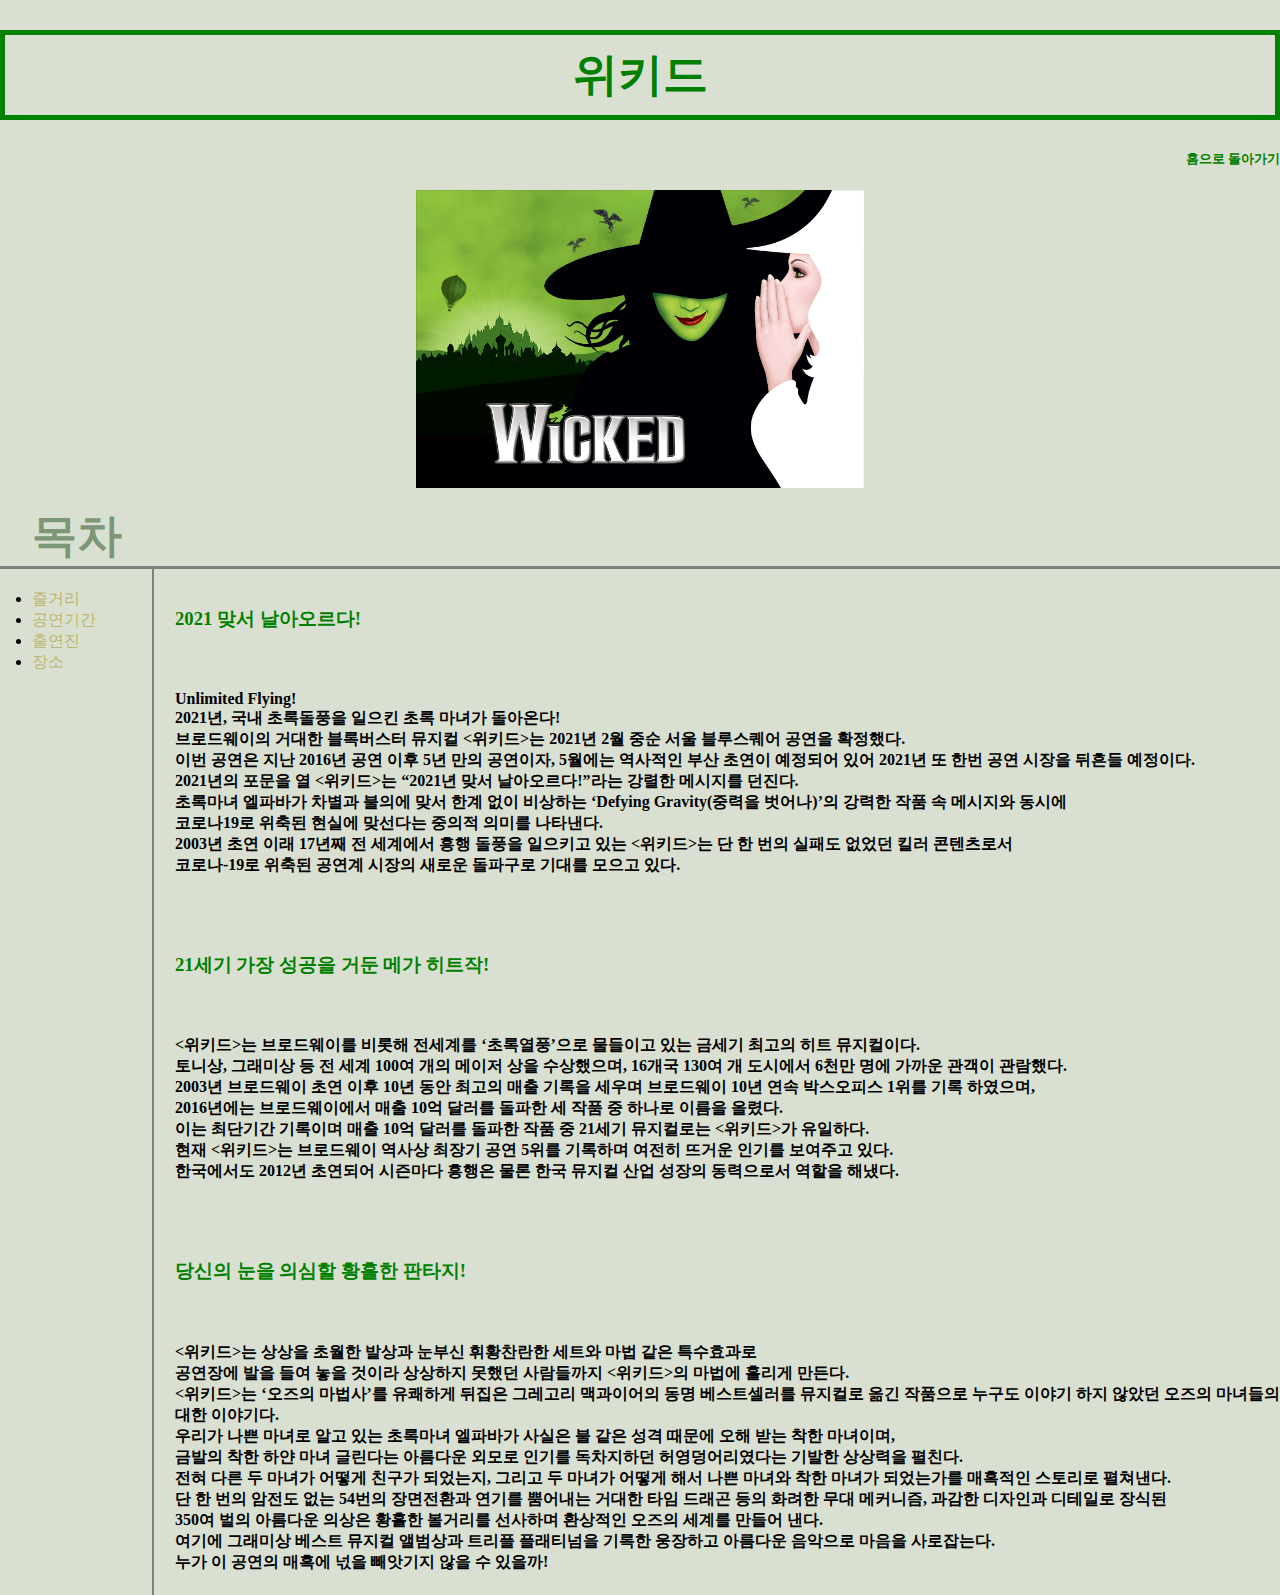
<file: index.html>
<!doctype html>
<html>
<head>
<title>뮤지컬 "위키드"</title>
<meta charset="utf-8">
</html>
<style>
body {
  margin:0;
}
a{color:green; text-decoration: none; text-align: center;
}
h1 {
  font-size:45px; text-align: center
}
h2 {color:#7b9776;
  font-size:45px;
  border-bottom:3px solid gray;
  margin:0;
  padding-left:32px;
}
h5{
  text-align: right;
}
 img{
  display: table;
  margin-left: auto;
  margin-right: auto;
}

h1{
  border:5px green solid;
  padding:10px
}
h3{
  color: green
}
ul{
  border-right:2px solid gray;
  width:100px;
  margin:0px;
  padding:20px;
}
ul{
  padding-left:32px;
}
#grid{
  display: grid;
  grid-template-columns: 150px 1fr;
}
#article{
  padding-left:25px;
}
body {background-color:#dae0d1;
}
.saw{
  color:darkkhaki;
}
</style>

<!--
<h1><font color="green">목차</font></h1>
<body>
<ol>
<li><a href="2.html">줄거리</a></li>
<li><a href="3.html">공연기간</a></li>
<li><a href="4.html">출연진</a></li>
<li><a href="5.html">장소</a></li>
</ol>
-->
<h1><a href="https://www.wickedthemusical.co.kr/" target="_blank" title="위키드정">위키드</a></h1>
<h5><a href="index.html">홈으로 돌아가기</a></h5>
<img src="위키드포스터.jpg" width="35%">

<body>
<br><h2>목차</h2>
<div id="grid">
<ul>
<li><a href="2.html" class="saw">줄거리</a></li>
<li><a href="3.html" class="saw">공연기간</a></li>
<li><a href="4.html" class="saw">출연진</a></li>
<li><a href="5.html" class="saw">장소</a></li>
</ul>
<div id="article">
<br><h3>2021 맞서 날아오르다!</h3>
<br><h4><strong>Unlimited Flying!</strong>
<br>2021년, 국내 초록돌풍을 일으킨 초록 마녀가 돌아온다!
<br>브로드웨이의 거대한 블록버스터 뮤지컬 <위키드>는 2021년 2월 중순 서울 블루스퀘어 공연을 확정했다.
<br>이번 공연은 지난 2016년 공연 이후 5년 만의 공연이자, 5월에는 역사적인 부산 초연이 예정되어 있어 2021년 또 한번 공연 시장을 뒤흔들 예정이다.
<br>2021년의 포문을 열 <위키드>는 “2021년 맞서 날아오르다!”라는 강렬한 메시지를 던진다.
<br>초록마녀 엘파바가 차별과 불의에 맞서 한계 없이 비상하는 ‘Defying Gravity(중력을 벗어나)’의 강력한 작품 속 메시지와 동시에
<br>코로나19로 위축된 현실에 맞선다는 중의적 의미를 나타낸다.
<br>2003년 초연 이래 17년째 전 세계에서 흥행 돌풍을 일으키고 있는 <위키드>는 단 한 번의 실패도 없었던 킬러 콘텐츠로서
<br>코로나-19로 위축된 공연계 시장의 새로운 돌파구로 기대를 모으고 있다.</h4>
<br>
<br><h3>21세기 가장 성공을 거둔 메가 히트작!</h3>
<br><h4><위키드>는 브로드웨이를 비롯해 전세계를 ‘초록열풍’으로 물들이고 있는 금세기 최고의 히트 뮤지컬이다.
<br>토니상, 그래미상 등 전 세계 100여 개의 메이저 상을 수상했으며, 16개국 130여 개 도시에서 6천만 명에 가까운 관객이 관람했다.
<br>2003년 브로드웨이 초연 이후 10년 동안 최고의 매출 기록을 세우며 브로드웨이 10년 연속 박스오피스 1위를 기록 하였으며,
<br>2016년에는 브로드웨이에서 매출 10억 달러를 돌파한 세 작품 중 하나로 이름을 올렸다.
<br>이는 최단기간 기록이며 매출 10억 달러를 돌파한 작품 중 21세기 뮤지컬로는 <위키드>가 유일하다.
<br>현재 <위키드>는 브로드웨이 역사상 최장기 공연 5위를 기록하며 여전히 뜨거운 인기를 보여주고 있다.
<br>한국에서도 2012년 초연되어 시즌마다 흥행은 물론 한국 뮤지컬 산업 성장의 동력으로서 역할을 해냈다.</h4>
<br>
<br><h3>당신의 눈을 의심할 황홀한 판타지!</h3>
<br><h4><위키드>는 상상을 초월한 발상과 눈부신 휘황찬란한 세트와 마법 같은 특수효과로
<br>공연장에 발을 들여 놓을 것이라 상상하지 못했던 사람들까지 <위키드>의 마법에 홀리게 만든다.
<br><위키드>는 ‘오즈의 마법사’를 유쾌하게 뒤집은 그레고리 맥과이어의 동명 베스트셀러를 뮤지컬로 옮긴 작품으로 누구도 이야기 하지 않았던 오즈의 마녀들의 대한 이야기다.
<br>우리가 나쁜 마녀로 알고 있는 초록마녀 엘파바가 사실은 불 같은 성격 때문에 오해 받는 착한 마녀이며,
<br>금발의 착한 하얀 마녀 글린다는 아름다운 외모로 인기를 독차지하던 허영덩어리였다는 기발한 상상력을 펼친다.
<br>전혀 다른 두 마녀가 어떻게 친구가 되었는지, 그리고 두 마녀가 어떻게 해서 나쁜 마녀와 착한 마녀가 되었는가를 매혹적인 스토리로 펼쳐낸다.
<br>단 한 번의 암전도 없는 54번의 장면전환과 연기를 뿜어내는 거대한 타임 드래곤 등의 화려한 무대 메커니즘, 과감한 디자인과 디테일로 장식된
<br>350여 벌의 아름다운 의상은 황홀한 볼거리를 선사하며 환상적인 오즈의 세계를 만들어 낸다.
<br>여기에 그래미상 베스트 뮤지컬 앨범상과 트리플 플래티넘을 기록한 웅장하고 아름다운 음악으로 마음을 사로잡는다.
<br>누가 이 공연의 매혹에 넋을 빼앗기지 않을 수 있을까!</h4>
</div>
</file>
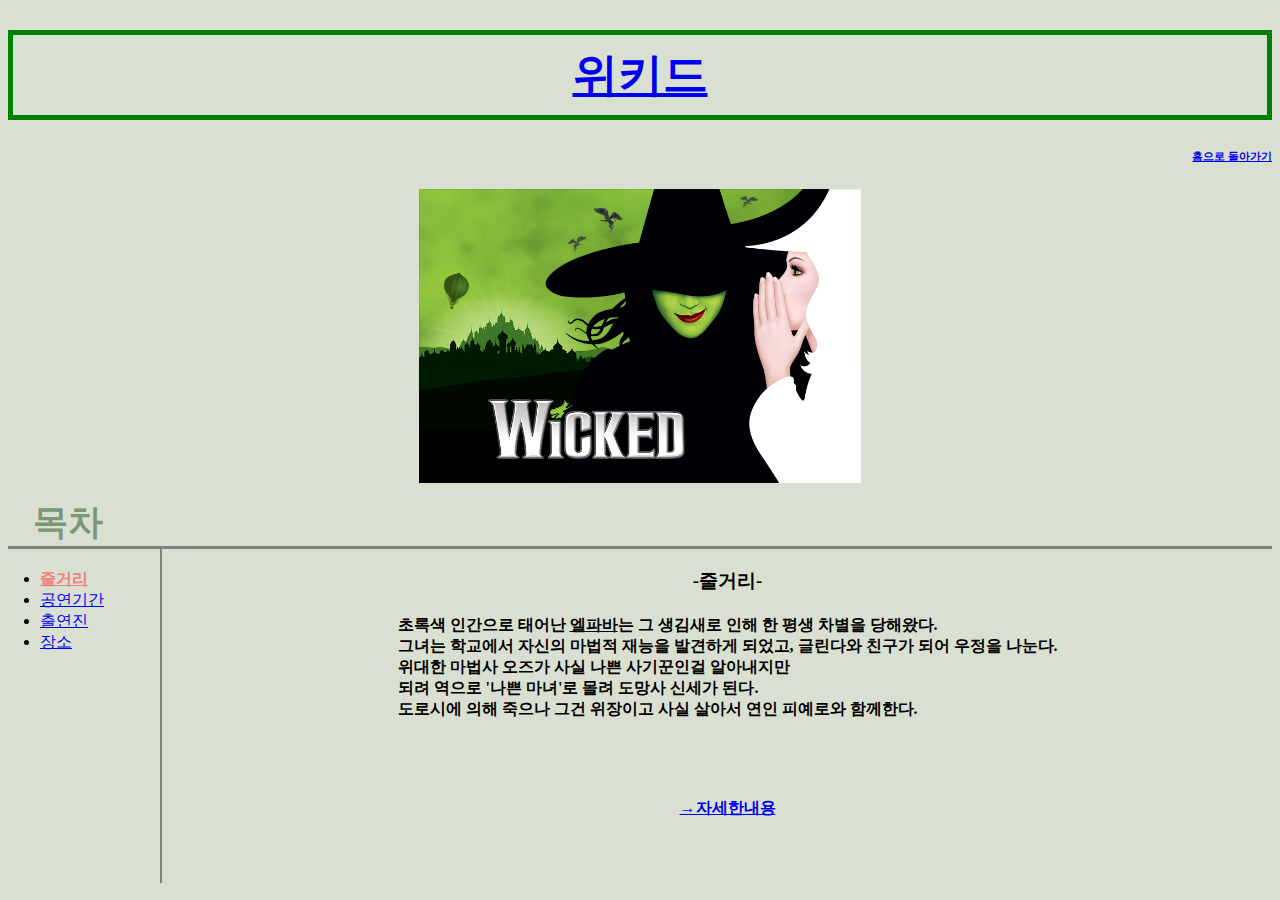
<file: 2.html>
<!doctype html>
<html>
<head>
<title>뮤지컬 "위키드"</title>
<meta charset="utf-8">
</html>
<Link rel="stylesheet" href="style.css">

<h1><a href="https://www.wickedthemusical.co.kr/" target="_blank" title="위키드정">위키드</a></h1>
<h6><a href="index.html">홈으로 돌아가기</a></h5>
<img src="위키드포스터.jpg" width="35%">

<p><h2>목차</h2>
  <div id="grid">
<body>
<ul>
<li><a href="2.html" style="color:lightcoral; text-decoration: underline;"><strong>줄거리</strong></a></li>
<li><a href="3.html">공연기간</a></li>
<li><a href="4.html">출연진</a></li>
<li><a href="5.html">장소</a></li>
</ul>
<div id="article">

<h3>-줄거리-</h3>
<h4>초록색 인간으로 태어난 <strong><u>엘파바</u></strong>는 그 생김새로 인해 <strong>한 평생 차별</strong>을 당해왔다.
<br>그녀는 학교에서 자신의 마법적 재능을 발견하게 되었고, 글린다와 친구가 되어 우정을 나눈다.
<br>위대한 마법사 오즈가 사실 나쁜 사기꾼인걸 알아내지만
<br>되려 역으로 '나쁜 마녀'로 몰려 도망사 신세가 된다.
<br>도로시에 의해 죽으나 그건 위장이고 사실 살아서 연인 피예로와 함께한다.</h4>
<br>
<br><h4><a href="https://www.wickedthemusical.co.kr/info/about" target="_blank" title="자세한정보">→자세한내용<a/><h4>
</div>
</body>
</file>
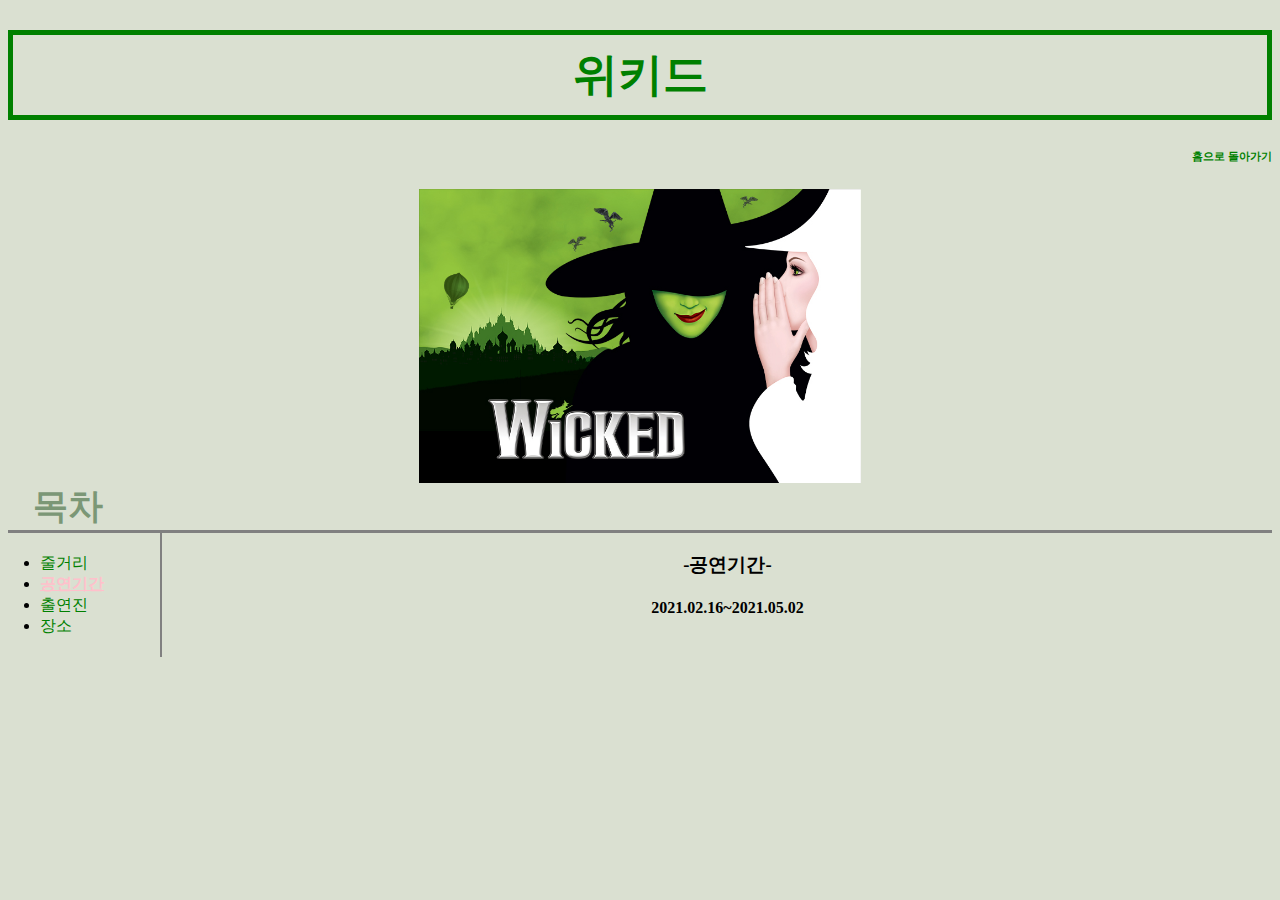
<file: 3.html>
<!doctype html>
<html>
<head>
<title>뮤지컬 "위키드"</title>
<meta charset="utf-8">
</html>
<style>
a{color:green; text-decoration: none;
}
h1 {
  font-size:45px; text-align: center
}
ul{
  display: table;
  margin-left: auto;
  margin-right: auto;
}
 h3, h4, img {
  display: table;
  margin-left: auto;
  margin-right: auto;
}
h2 {color:#7b9776;
  font-size:35px;
  border-bottom:3px solid gray;
  margin:0;
  padding-left:25px;
}
h6{ text-align: right;
}

h1{
  border:5px green solid;
  padding:10px
}
ul{
  border-right:2px solid gray;
  width:100px;
  margin:0px;
  padding:20px;
}
ul{
  padding-left:32px;
}
#grid{
  display: grid;
  grid-template-columns: 150px 1fr;
}
#article{
  padding-left:25px;
}
body {background-color:#dae0d1;
}

</style>

<h1><a href="https://www.wickedthemusical.co.kr/" target="_blank" title="위키드정">위키드</a></h1>
<h6><a href="index.html">홈으로 돌아가기</a></h5>

<img src="위키드포스터.jpg" width="35%"


<p><h2>목차</h2>

 <div id="grid">
<body>
<ul>
<li><a href="2.html">줄거리</a></li>
<li><a href="3.html" style="color: pink; text-decoration: underline"><strong>공연기간</strong></a></li>
<li><a href="4.html">출연진</a></li>
<li><a href="5.html">장소</a></li>
</ul>
<div id="article">



<h3>-공연기간-</h3>
<h4>2021.02.16~2021.05.02</h4>
<br>
</div>

</body>
</file>
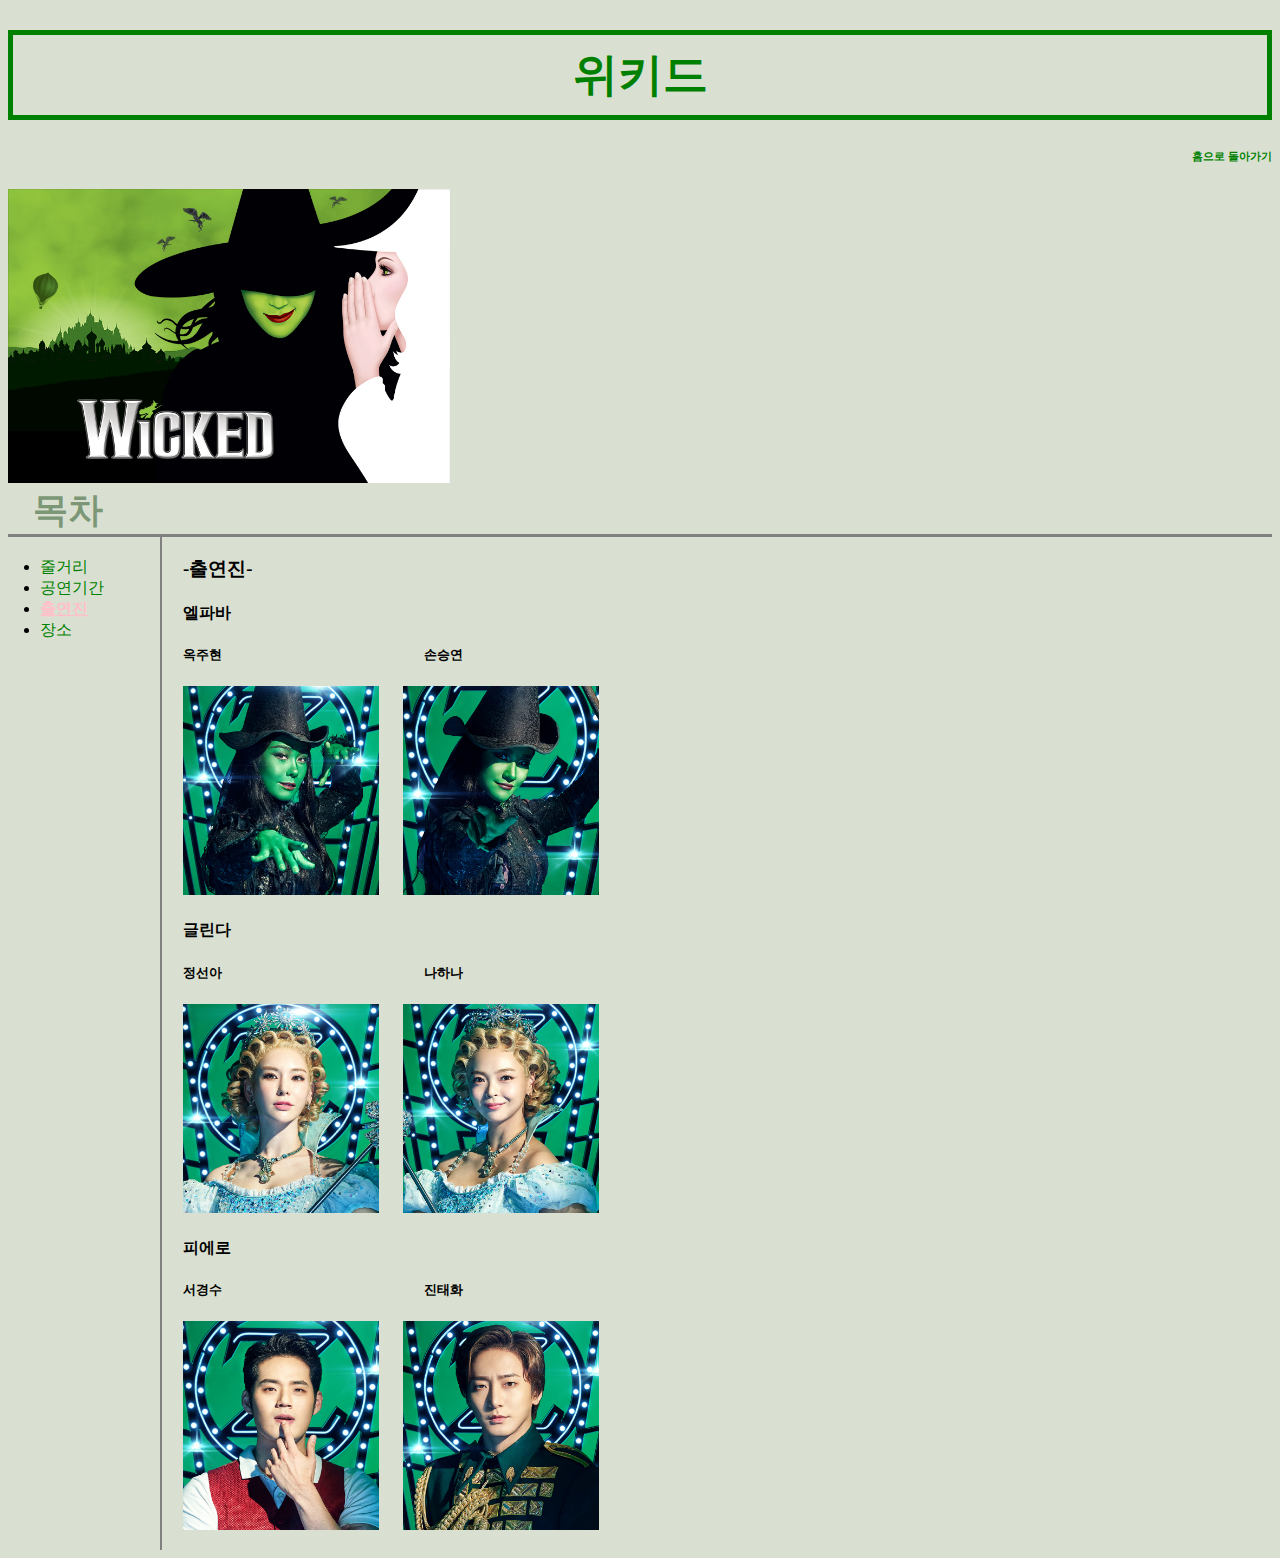
<file: 4.html>
<!doctype html>
<html>
<head>
<title>뮤지컬 "위키드"</title>
<meta charset="utf-8">
</html>
<style>
a{color:green; text-decoration: none;
}
h1 {
  font-size:45px; text-align: center
}
ul, {
  display: table;
  margin-left: auto;
  margin-right: auto;
}
h5 { text-align: left;
}
h6 { text-align:right;
}
h1{
  border:5px green solid;
  padding:10px
}
ul{
  border-right:2px solid gray;
  width:100px;
  margin:0px;
  padding:20px;
}
ul{
  padding-left:32px;
}
#grid{
  display: grid;
  grid-template-columns: 150px 1fr;
}
#article{
  padding-left:25px;
}
h2 {color:#7b9776;
  font-size:35px;
  border-bottom:3px solid gray;
  margin:0;
  padding-left:25px;
}
body {background-color:#dae0d1;
}

</style>

<h1><a href="https://www.wickedthemusical.co.kr/" target="_blank" title="위키드정">위키드</a></h1>
<h6><a href="index.html"><strong>홈으로 돌아가기</strong></a></h5>
<img src="위키드포스터.jpg" width="35%" >

<br><h2>목차</h2>
<div id="grid">
<body>
<ul>
<li><a href="2.html">줄거리</a></li>
<li><a href="3.html">공연기간</a></li>
<li><a href="4.html" style="color:pink;text-decoration:underline"><strong>출연진</strong></a></li>
<li><a href="5.html">장소</a></li>
</ul>
<div id="article">
<h3>-출연진-</h3>
<h4>엘파바</h4>
<h5>옥주현 &emsp; &emsp; &emsp; &emsp; &emsp; &emsp; &emsp; &emsp; &emsp; &emsp; &emsp; &emsp; 손승연</h5>
<img src="옥주현엘파바.jpg" width="18%"> &emsp; <img src="손승연엘파바.jpg" width="18%">

<br>
<h4>글린다</h4>
<h5>정선아 &emsp; &emsp; &emsp; &emsp; &emsp; &emsp; &emsp; &emsp; &emsp; &emsp; &emsp; &emsp; 나하나</h5>
<p><img src="정선아글린다.jpg" width="18%"> &emsp; <img src="나하나글린다.jpg" width="18%">
<br>
<h4>피에로</h4>
<h5>서경수 &emsp; &emsp; &emsp; &emsp; &emsp; &emsp; &emsp; &emsp; &emsp; &emsp; &emsp; &emsp; 진태화</h5>
<p><img src="서경수피에로.jpg" width="18%"> &emsp; <img src="진태화피에로.jpg" width="18%">


</body>
</div>
</file>
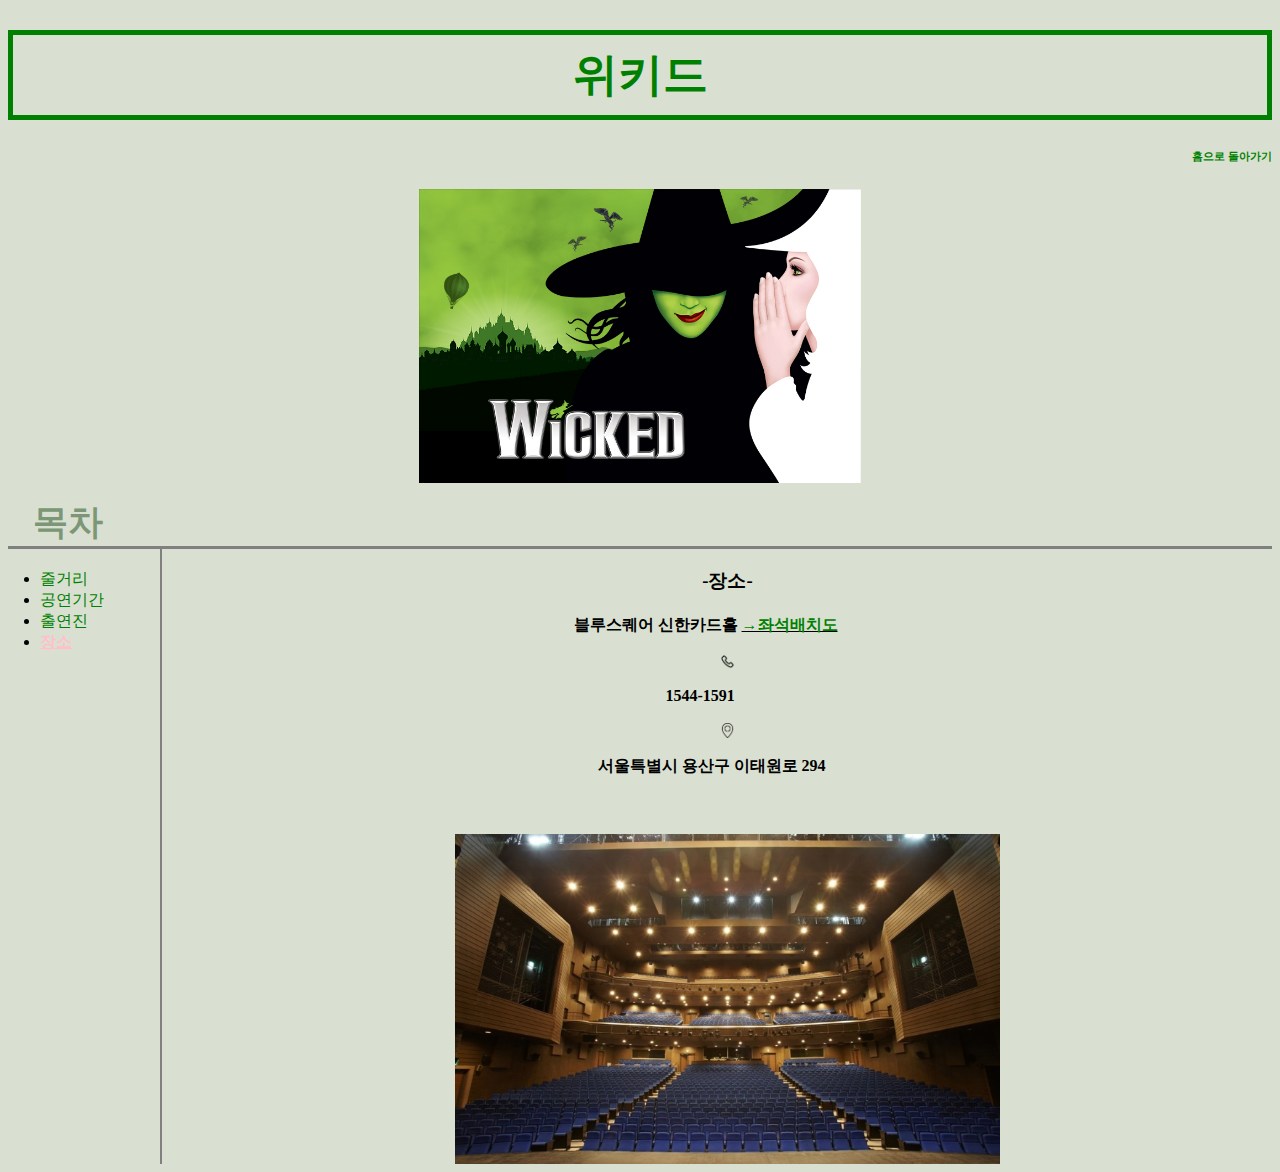
<file: 5.html>
<!doctype html>
<html>
<head>
<title>뮤지컬 "위키드"</title>
<meta charset="utf-8">
</html>
<style>
a{color:green; text-decoration: none;
}
h1 {
  font-size:45px; text-align: center
}
ul,img, h4, h3  {
  display: table;
  margin-left: auto;
  margin-right: auto;
}
h6{text-align: right;
}
h1{
  border:5px green solid;
  padding:10px
}
ul{
  border-right:2px solid gray;
  width:100px;
  margin:0px;
  padding:20px;
}
ul{
  padding-left:32px;
}
#grid{
  display: grid;
  grid-template-columns: 150px 1fr;
}
#article{
  padding-left:25px;
}
h2 {color:#7b9776;
  font-size:35px;
  border-bottom:3px solid gray;
  margin:0;
  padding-left:25px;
}
body {background-color:#dae0d1;
}

</style>

<h1><a href="https://www.wickedthemusical.co.kr/" target="_blank" title="위키드정">위키드</a></h1>
<h6><a href="index.html">홈으로 돌아가기</a></h5>
<img src="위키드포스터.jpg" width="35%">

<p><h2>목차</h2>
<body>
  <div id="grid">
<ul>
<li><a href="2.html">줄거리</a></li>
<li><a href="3.html">공연기간</a></li>
<li><a href="4.html">출연진</a></li>
<li><a href="5.html" style="color:pink; text-decoration:underline"><strong>장소</strong></a></li>
</ul>
<div id="article">
<h3>-장소-</h3>
<h4> &emsp; &emsp; &emsp; &emsp; &emsp;블루스퀘어 신한카드홀 <u><a href="http://ticketimage.interpark.com/PlayDictionary/DATA/PlayDic/PlayDicUpload/040002/11/10/0400021110_2118_1150.gif" target= "_blank" title=좌석배치도 보기> →좌석배치도</a></u>
<br>
<br><img src="전화아이콘.png" width="3%">
<br> &emsp; &emsp; &emsp; &emsp; &emsp; &emsp; &emsp; &emsp; &emsp; &nbsp 1544-1591
<br>
<br><img src="위치아이콘.png" width="3%">
<br> &emsp; &emsp; &emsp; &emsp; &emsp; &emsp; 서울특별시 용산구 이태원로 294</h4>
<br>
<br><img src="블루스퀘어내부.jfif" width="50%">

</body>
</div>
</file>
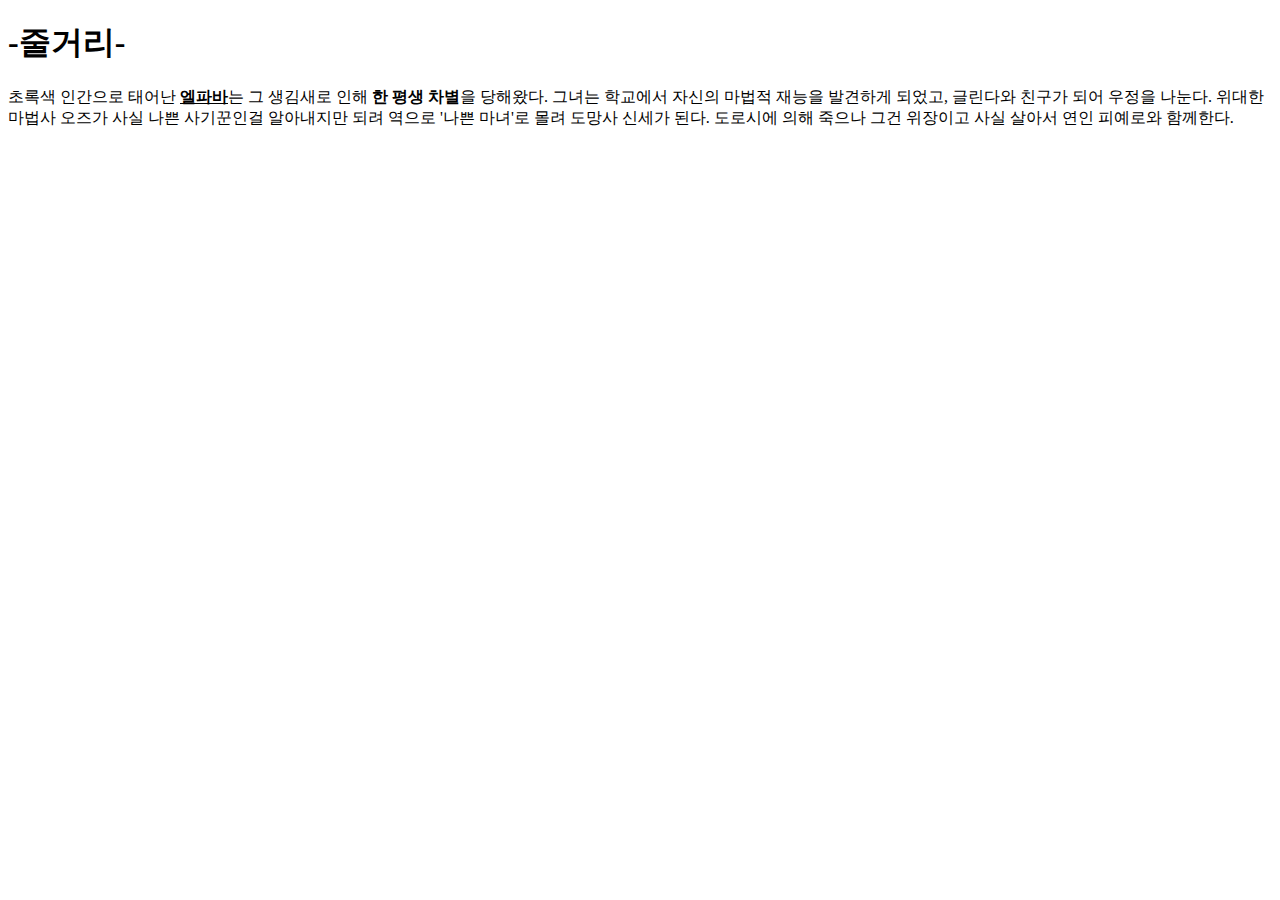
<file: box.html>
<!DOCTYPE html>
<html>
 <head>
    <meta charset="utf-8"
    <title></title>
    </head>
    <body>
      <h1>-줄거리-</h1>
      초록색 인간으로 태어난 <strong><u>엘파바</u></strong>는 그 생김새로 인해 <strong>한 평생 차별</strong>을 당해왔다.
      그녀는 학교에서 자신의 마법적 재능을 발견하게 되었고, 글린다와 친구가 되어 우정을 나눈다.
      위대한 마법사 오즈가 사실 나쁜 사기꾼인걸 알아내지만
      되려 역으로 '나쁜 마녀'로 몰려 도망사 신세가 된다.
      도로시에 의해 죽으나 그건 위장이고 사실 살아서 연인 피예로와 함께한다.
      </body>
      </html>
</file>
<file: style.css>
<style>
a{color:green; text-decoration: none;
}
h1 {
  font-size:45px; text-align: center;
}
h6{ text-align: right;
}
ul, h3, h4,img {
  display: table;
  margin-left: auto;
  margin-right: auto;
}
h2 {color:#7b9776;
  font-size:35px;
  border-bottom:3px solid gray;
  margin:0;
  padding-left:25px;
}
h1{
  border:5px green solid;
  padding:10px
}
ul{
  border-right:2px solid gray;
  width:100px;
  margin:0px;
  padding:20px;
}
ul{
  padding-left:32px;
}


body {background-color:#dae0d1;
}
#grid{
  display: grid;
  grid-template-columns: 150px 1fr;
}
#article{
  padding-left:25px;
}

</style>
</file>
